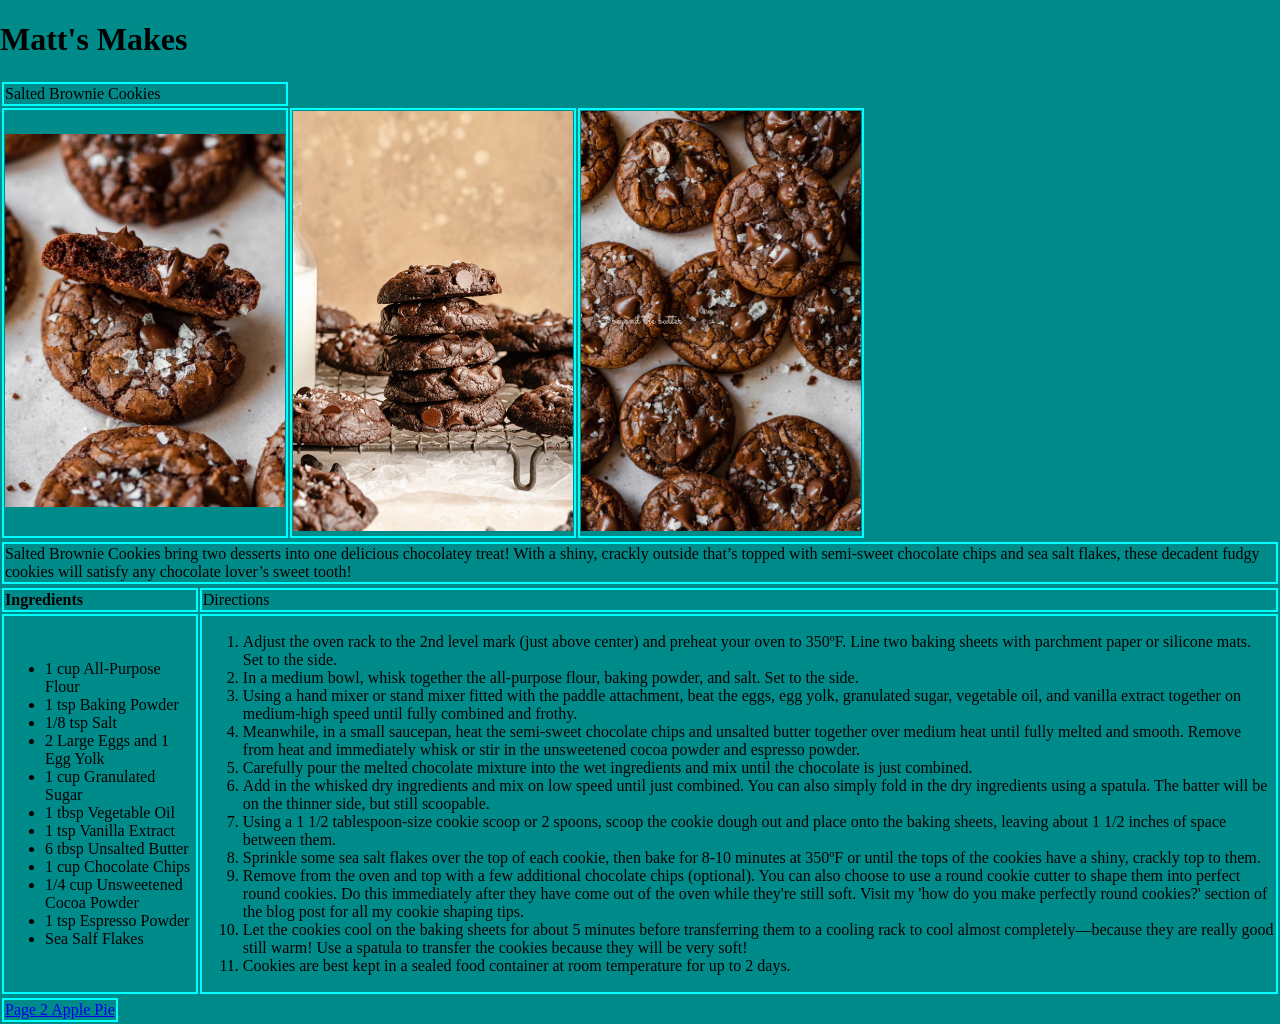
<file: index.html>
<!DOCTYPE html>
<html lang="en">
    <head>
        <meta charset="UTF-8" />
        <title>Title</title>
        <link rel="stylesheet" href="styles.css" />
        <script src="script.js"></script>
    </head>
    <body>
       <h1>Matt's Makes</h1>
        <body>
        <table>
            
            <tr>
                <td>Salted Brownie Cookies</td>
            
            </tr>
            
            <tr>
                <td>
                    <img src="pics/Salted-Brownie-Cookies-Web-Story-Cover-Image.jpg.webp" alt="Salted Brownie Cookies" width="280px">
                </td>
                <td>
                     <img src="pics/Chewy-Double-Chocolate-Chip-Cookies-5.jpg.webp" alt="More Salted Brownie Cookies" width="280px">
                </td>
                <td>
                    <img src="pics/Salted-Brownie-Cookies_37.jpg" alt="Even More Salted Brownie Cookies" width="280px">
                </td>
            </tr>
            
        </table>
            
        <table>
            
        <td>Salted Brownie Cookies bring two desserts into one delicious chocolatey treat! With a shiny, crackly outside 
                    that’s topped with semi-sweet chocolate chips and sea salt flakes, these decadent fudgy cookies will satisfy 
                    any chocolate lover’s sweet tooth!
                </td>    
        </table>
            
        <table>  
        <tr>
            <td><strong>Ingredients</strong></td>
            <td>Directions</td>
            <tr>
                <td>
                    <ul>
                        <li>1 cup All-Purpose Flour</li>
                        <li>1 tsp Baking Powder</li>
                        <li>1/8 tsp Salt</li>
                        <li>2 Large Eggs and 1 Egg Yolk</li>
                        <li>1 cup Granulated Sugar</li>
                        <li>1 tbsp Vegetable Oil</li>
                        <li>1 tsp Vanilla Extract</li>
                        <li>6 tbsp Unsalted Butter</li>
                        <li>1 cup Chocolate Chips</li>
                        <li>1/4 cup Unsweetened Cocoa Powder</li>
                        <li>1 tsp Espresso Powder</li>
                        <li>Sea Salf Flakes</li>
                    </ul>
                </td>
                
                <td>
                    <ol>
                        <li>Adjust the oven rack to the 2nd level mark (just above center) and preheat your oven to 350ºF. 
                            Line two baking sheets with parchment paper or silicone mats. Set to the side.</li>
                        <li>In a medium bowl, whisk together the all-purpose flour, baking powder, and salt. Set to 
                            the side.</li>
                        <li>Using a hand mixer or stand mixer fitted with the paddle attachment, beat the eggs, egg yolk,
                            granulated sugar, vegetable oil, and vanilla extract together on medium-high speed until 
                            fully combined and frothy.</li>
                        <li>Meanwhile, in a small saucepan, heat the semi-sweet chocolate chips and unsalted butter 
                            together over medium heat until fully melted and smooth. Remove from heat and immediately 
                            whisk or stir in the unsweetened cocoa powder and espresso powder.</li>
                        <li>Carefully pour the melted chocolate mixture into the wet ingredients and mix until the 
                            chocolate is just combined.</li>
                        <li>Add in the whisked dry ingredients and mix on low speed until just combined. You can also 
                            simply fold in the dry ingredients using a spatula. The batter will be on the thinner side, 
                            but still scoopable.</li>
                        <li>Using a 1 1/2 tablespoon-size cookie scoop or 2 spoons, scoop the cookie dough out and place
                            onto the baking sheets, leaving about 1 1/2 inches of space between them.</li>
                        <li>Sprinkle some sea salt flakes over the top of each cookie, then bake for 8-10 minutes at 
                            350ºF or until the tops of the cookies have a shiny, crackly top to them.</li>
                        <li>Remove from the oven and top with a few additional chocolate chips (optional). You can also
                            choose to use a round cookie cutter to shape them into perfect round cookies. Do this 
                            immediately after they have come out of the oven while they're still soft. Visit my 'how do 
                            you make perfectly round cookies?' section of the blog post for all my cookie shaping tips.</li>
                        <li>Let the cookies cool on the baking sheets for about 5 minutes before transferring them to a
                            cooling rack to cool almost completely—because they are really good still warm! Use a 
                            spatula to transfer the cookies because they will be very soft!</li>
                        <li>Cookies are best kept in a sealed food container at room temperature for up to 2 days.</li>
                        
                        
                    
                    </ol>
                </td>
            
        </tr>    
        </table>
            
        <table>
            
        <tr>
            <td>
                <a href="Page%202.html">Page 2 Apple Pie</a>
            </td>
        </tr>
            </table>
       
            
    </body>
</html>
</file>
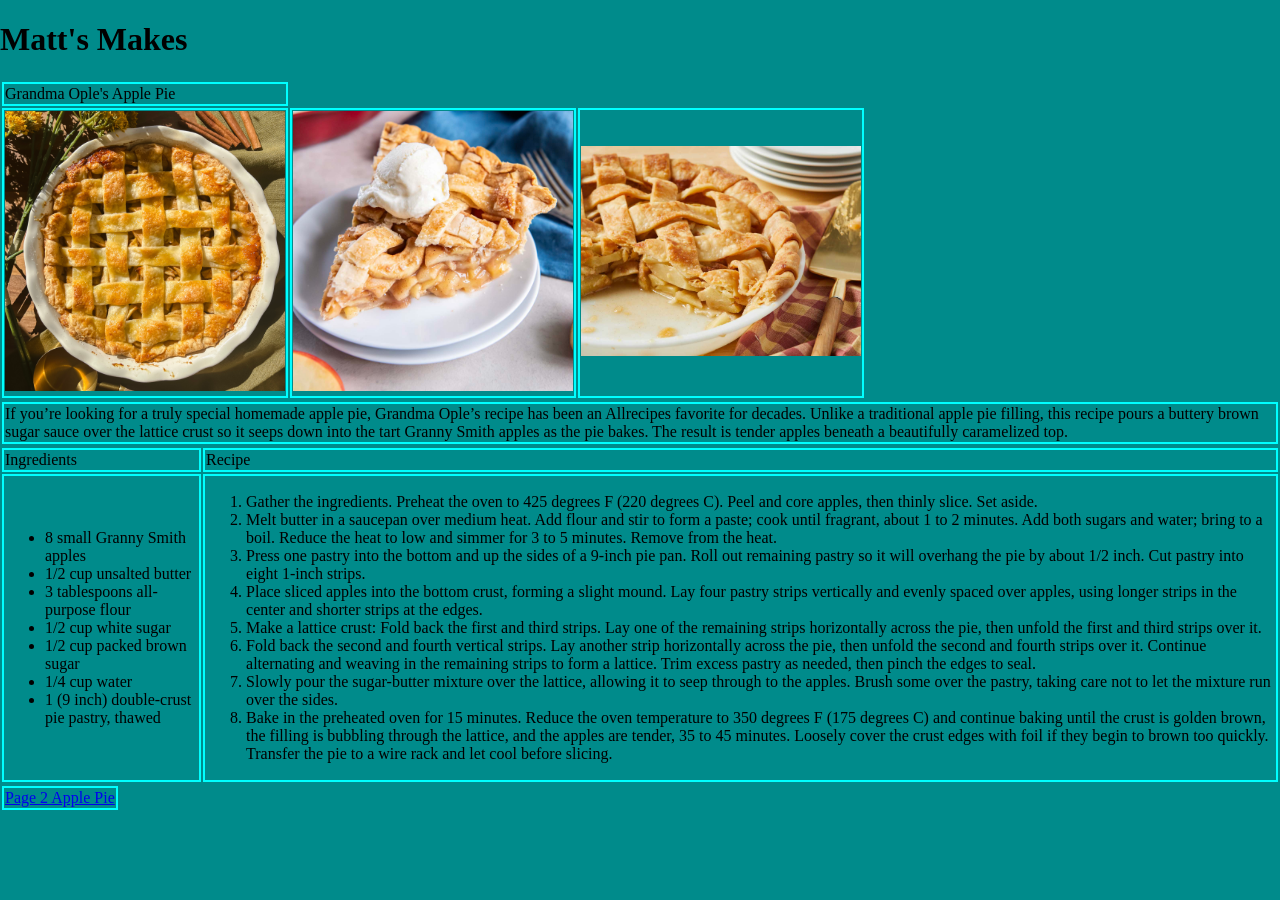
<file: Page 2.html>
<!DOCTYPE html>
<html lang="en">
    <head>
        <meta charset="UTF-8" />
        <title>Title</title>
        <link rel="stylesheet" href="styles.css" />
        <script src="script.js"></script>
    </head>
    <body>
       <h1>Matt's Makes</h1>
        <body>
        <table>
            
            <tr>
                <td>Grandma Ople's Apple Pie</td>
            
            </tr>
            
            <tr>
                <td>
                    <img src="pics/Apple-pie.jpg" alt="Apple Pie" width="280px">
                </td>
                <td>
                     <img src="pics/apple-pie-recipe-03-2.jpg" alt="Slice of Apple Pie" width="280px">
                </td>
                <td>
                    <img src="pics/220997-Chef-Johns-Caramel-Apple-Pie-ddmfs-4x3_8609-844ab8a809ba42e18197f5c8adbe8867.jpg" 
                         alt="Even More Apple Pie" width="280px">
                </td>
            </tr>
            
        </table>
            
        <table>
            
        <td>If you’re looking for a truly special homemade apple pie, Grandma Ople’s recipe has been an Allrecipes 
            favorite for decades. Unlike a traditional apple pie filling, this recipe pours a buttery brown sugar sauce 
            over the lattice crust so it seeps down into the tart Granny Smith apples as the pie bakes. The result is 
            tender apples beneath a beautifully caramelized top.


                </td>    
        </table>
            
        <table>  
        <tr>
            <td>Ingredients</td>
            <td>Recipe</td>
           
        
            
       
        
            <tr>
                <td>
                    <ul>
                        <li>8 small Granny Smith apples</li>
                        <li>1/2 cup unsalted butter</li>
                        <li>3 tablespoons all-purpose flour</li>
                        <li>1/2 cup white sugar</li>
                        <li>1/2 cup packed brown sugar</li>
                        <li>1/4 cup water</li>
                        <li>1 (9 inch) double-crust pie pastry, thawed</li>
                        
                    </ul>
                </td>
                
                <td>
                    <ol>
                        <li>Gather the ingredients. Preheat the oven to 425 degrees F (220 degrees C). Peel and core 
                            apples, then thinly slice. Set aside.</li>
                        <li>Melt butter in a saucepan over medium heat. Add flour and stir to form a paste; cook until 
                            fragrant, about 1 to 2 minutes. Add both sugars and water; bring to a boil. Reduce the heat 
                            to low and simmer for 3 to 5 minutes. Remove from the heat.</li>
                        <li>Press one pastry into the bottom and up the sides of a 9-inch pie pan. Roll out remaining 
                            pastry so it will overhang the pie by about 1/2 inch. Cut pastry into eight 1-inch strips.</li>
                        <li>Place sliced apples into the bottom crust, forming a slight mound. Lay four pastry strips 
                            vertically and evenly spaced over apples, using longer strips in the center and shorter 
                            strips at the edges.</li>
                        <li>Make a lattice crust: Fold back the first and third strips. Lay one of the remaining strips 
                            horizontally across the pie, then unfold the first and third strips over it.</li>
                        <li>Fold back the second and fourth vertical strips. Lay another strip horizontally across the 
                            pie, then unfold the second and fourth strips over it. Continue alternating and weaving in 
                            the remaining strips to form a lattice. Trim excess pastry as needed, then pinch the edges 
                            to seal.</li>
                        <li>Slowly pour the sugar-butter mixture over the lattice, allowing it to seep through to the 
                            apples. Brush some over the pastry, taking care not to let the mixture run over the sides.</li>
                        <li>Bake in the preheated oven for 15 minutes. Reduce the oven temperature to 350 degrees F 
                            (175 degrees C) and continue baking until the crust is golden brown, the filling is bubbling
                            through the lattice, and the apples are tender, 35 to 45 minutes. Loosely cover the crust 
                            edges with foil if they begin to brown too quickly. Transfer the pie to a wire rack and let 
                            cool before slicing.</li>
                        
                        
                    
                    </ol>
                </td>
            </tr>
        
        </table>
            
        <table>
            
        <tr>
            <td>
                <a href="#">Page 2 Apple Pie</a>
            </td>
        </tr>
            </table>
    </body>
</html>
</file>
<file: styles.css>
body{
    margin:auto;
    color: black;
    background-color: darkcyan
}td{
    border: 2px solid aqua;
    
    
}


{
    background-color: aqua;
}
</file>
